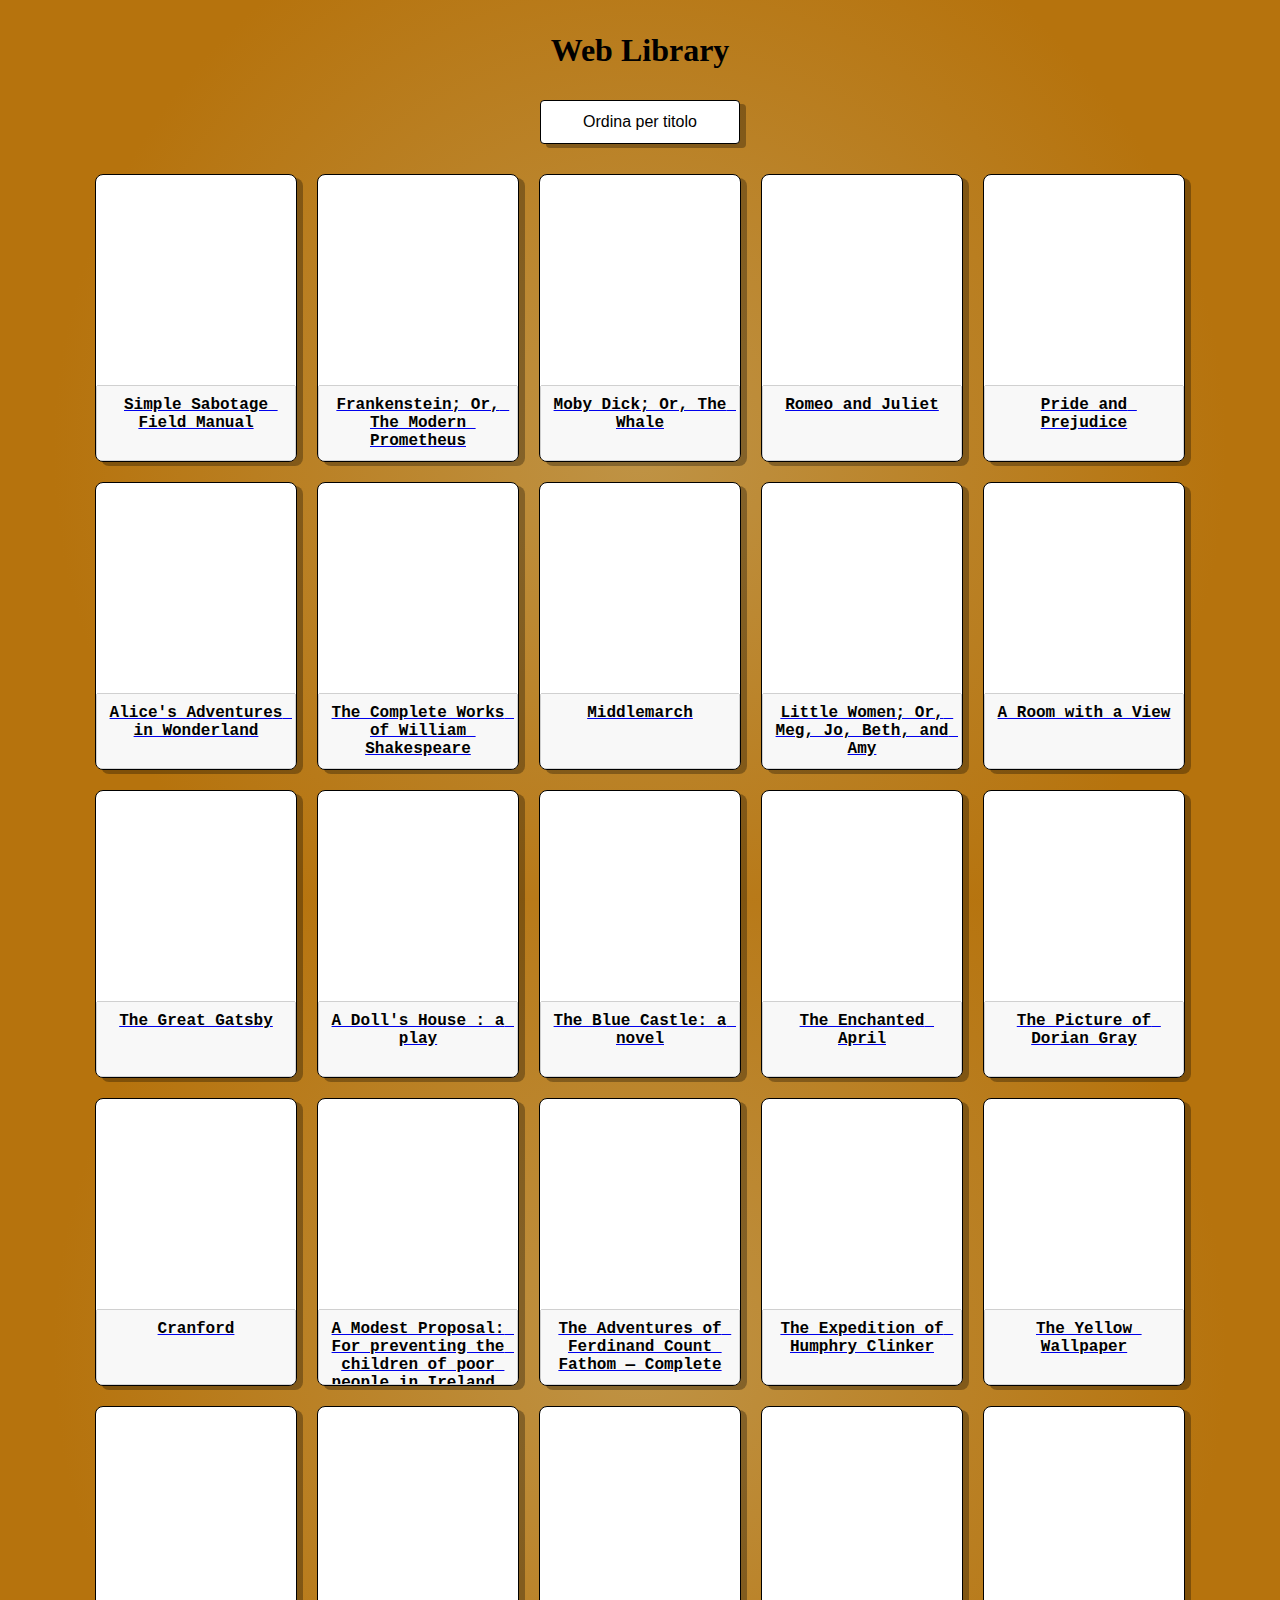
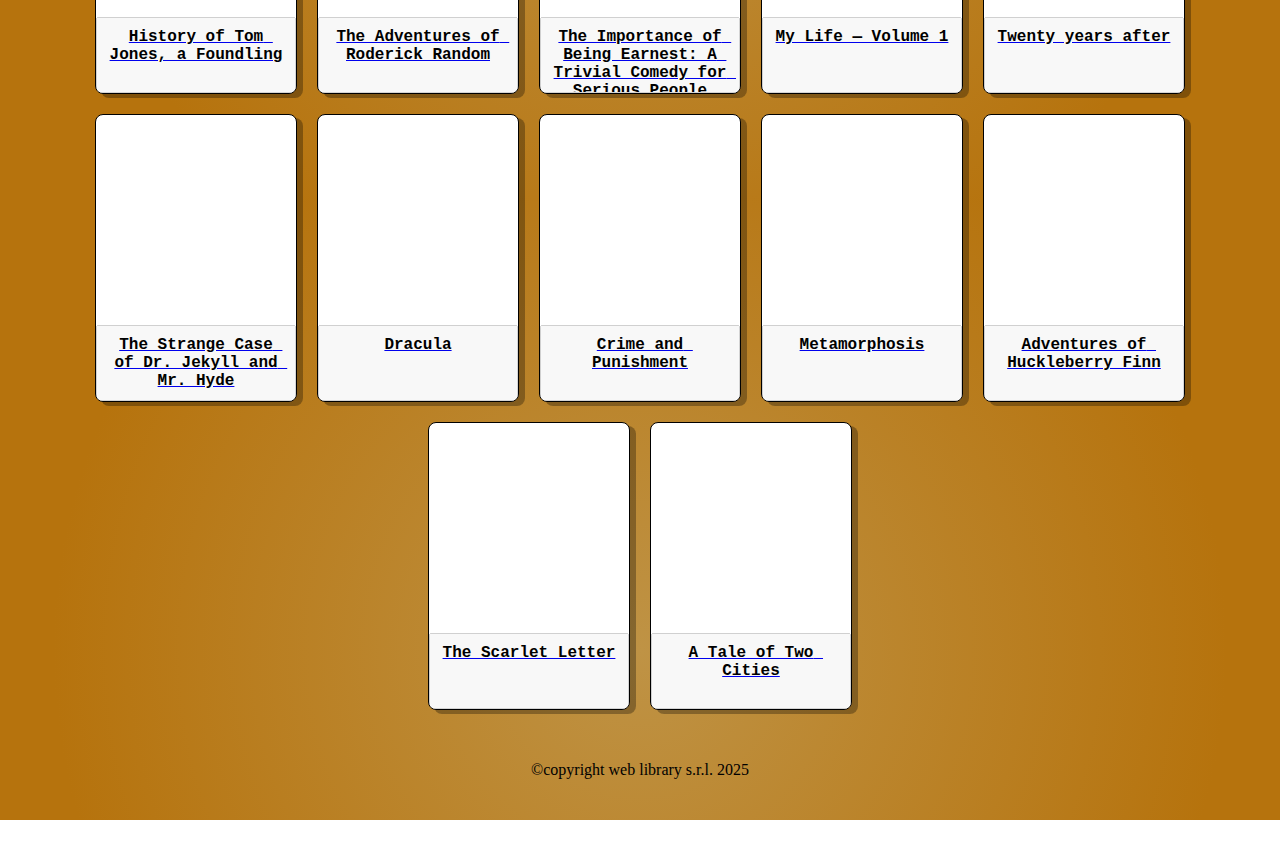
<file: index.html>
<!DOCTYPE html>
<html lang="en">
<head>
    <meta charset="UTF-8">
    <meta name="viewport" content="width=device-width, initial-scale=1.0">
    <title>Web Library</title>
    <link rel="stylesheet" href="./style.css">
    <link rel="icon" type="image/x-icon" href="./assets/favicon.ico">
    <link href="https://cdnjs.cloudflare.com/ajax/libs/font-awesome/6.0.0-beta3/css/all.min.css" rel="stylesheet">
</head>
<body>
    <header style="text-align:center">
        <h1>Web Library</h1>
    </header>
    <main>
        <div id="button-container">
            <button id="title-button">Ordina per titolo</button>
        </div>
        <div id="books-container">
        </div>
    </main>
    <footer style="text-align: center">
        <p>©copyright web library s.r.l. 2025</p>
    </footer>
    <script type="module" src="./src/app.js"></script>
</body>
</html>
</file>
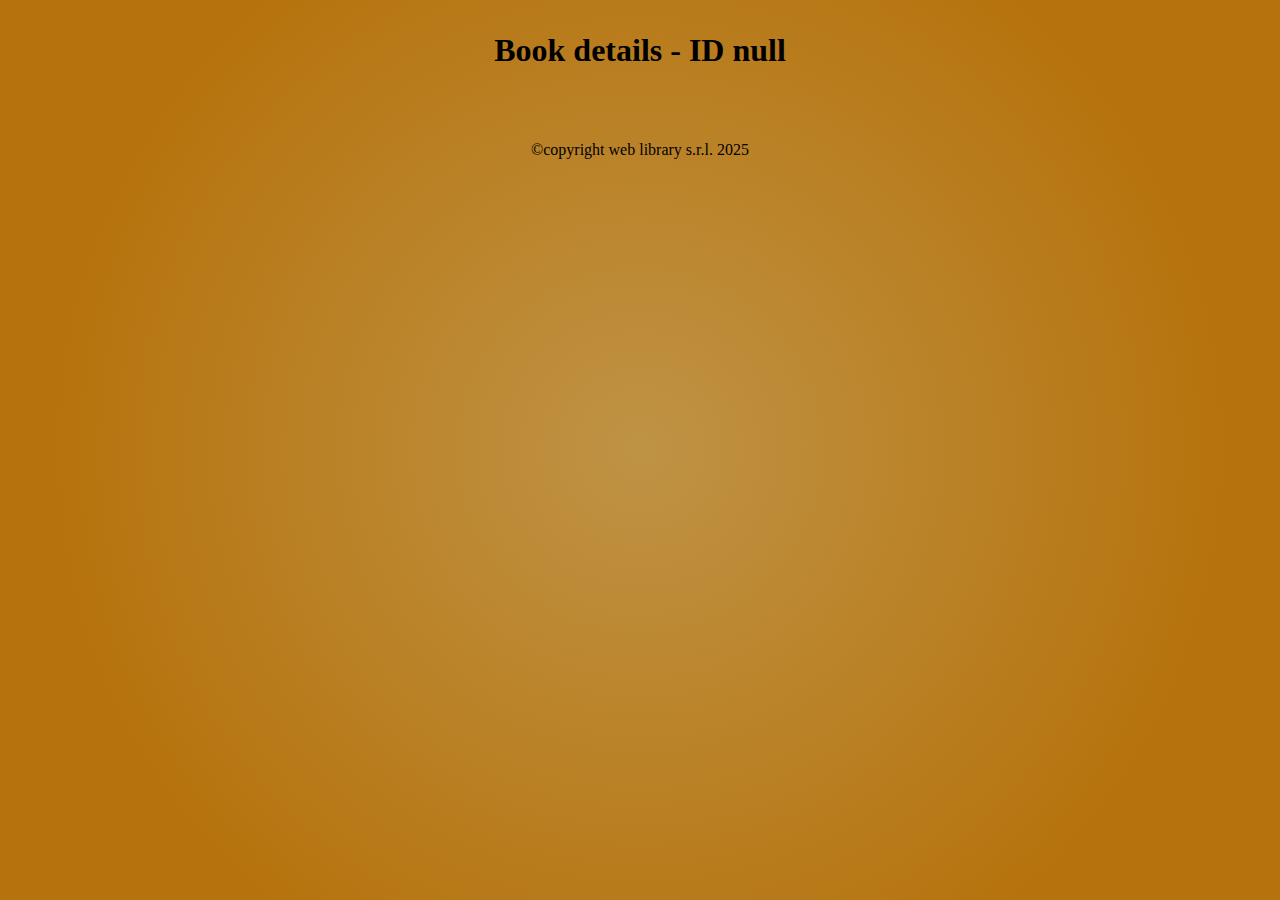
<file: detail.html>
<!DOCTYPE html>
<html lang="en">
<head>
    <meta charset="UTF-8">
    <meta name="viewport" content="width=device-width, initial-scale=1.0">
    <title>Book Detail</title>
    <link rel="stylesheet" href="./style.css">
    <link rel="icon" type="image/x-icon" href="./assets/favicon.ico">
    <link href="https://cdnjs.cloudflare.com/ajax/libs/font-awesome/6.0.0-beta3/css/all.min.css" rel="stylesheet">
</head>
<body>
    <header style="text-align:center">
        <h1 id="description">Book details</h1>
    </header>
    <main>
        <div id="chosen-book-container">
        </div>
    </main>
    <footer>
        <p>©copyright web library s.r.l. 2025</p>
    </footer> 
</body>
<script type="module" src="./src/detail.js"></script>
</html>
</file>
<file: style.css>
html,
body {
    margin: 0;
    padding: 0;
    height: 100%;
    scrollbar-width: none;
    background: radial-gradient(circle, rgba(191,147,69,1) 0%, rgba(182,115,13,1) 75%, rgba(182,115,13,1) 100%); 
}

header {
    display: flex; 
    align-items: center; 
    justify-content: center; 
    height: 100px; 
    text-align: center;
    /* background: linear-gradient(180deg, rgba(182, 115, 13, 1) 0%, rgba(182, 115, 13, 1) 20%, rgba(191, 147, 69, 1) 100%); */
}

footer {
    display: flex; 
    align-items: center; 
    justify-content: center; 
    height: 100px; 
    text-align: center;
    /* background: linear-gradient(0deg, rgba(182, 115, 13, 1) 0%, rgba(182, 115, 13, 1) 60%, rgba(191, 147, 69, 1) 100%); */
}

#books-container {
    margin: 10px;
    display: flex;
    flex-wrap: wrap;
    gap: 20px;
    justify-content: center;
}

.book-card {
    border: 1px black solid;
    width: 200px;
    border-radius: 8px;
    overflow: hidden;
    box-shadow: 6px 4px 0px 0px rgba(0, 0, 0, 0.3);
    background-color: #fff;
    display: flex;
    flex-direction: column;
    transition: transform 750ms ease-out;
}

.cover-container {
    margin-top: 10px;
    height: 200px;
    background-size: contain !important;
    background-position: center !important;
    background-repeat: no-repeat !important;
}

.book-title {
    padding: 10px;
    font-size: 16px;
    font-weight: bold;
    text-align: center;
    margin: 0;
    resize: none;
    color: black;
}

#button-container {
    display: flex;
    justify-content: center;
    gap: 20px;
    padding-bottom: 20px;
}

button {
    background-color: #fff;
    color: black;
    box-shadow: 6px 4px 0px 0px rgba(0, 0, 0, 0.3);
    font-size: 16px;
    padding: 12px 24px;
    border: 1px black solid;
    border-radius: 4px;
    cursor: pointer;
    transition: background-color 0.4s ease-in-out, transform 0.2s ease;
    width: 200px;
}

button:hover {
    background-color: #ddd;
    transform: scale(1.1) translateY(-2px);
}

button:active {
    background-color: #bbb;
    transform: scale(1.1) translateY(0px);
}

.book-card:hover .book-title {
    background-color: #ddd;
}

.book-card:hover {
    transform: scale(1.1) rotateY(360deg) translate(0px, 0px);
}

/*detail-page*/
#chosen-book-container {
    display: flex;
    flex-wrap: wrap;
    justify-content: center; 
    align-items: center;
}

#chosen-book-container .chosen-book-title,.chosen-book-authors,.chosen-book-summary,.chosen-book-subjects{
    width:100%;
    display: flex;
    justify-content: center; 
    align-items: center;
}

.chosen-image-container{
    width:100%;
    display: flex;
    justify-content: center; 
    align-items: center;
}
</file>
